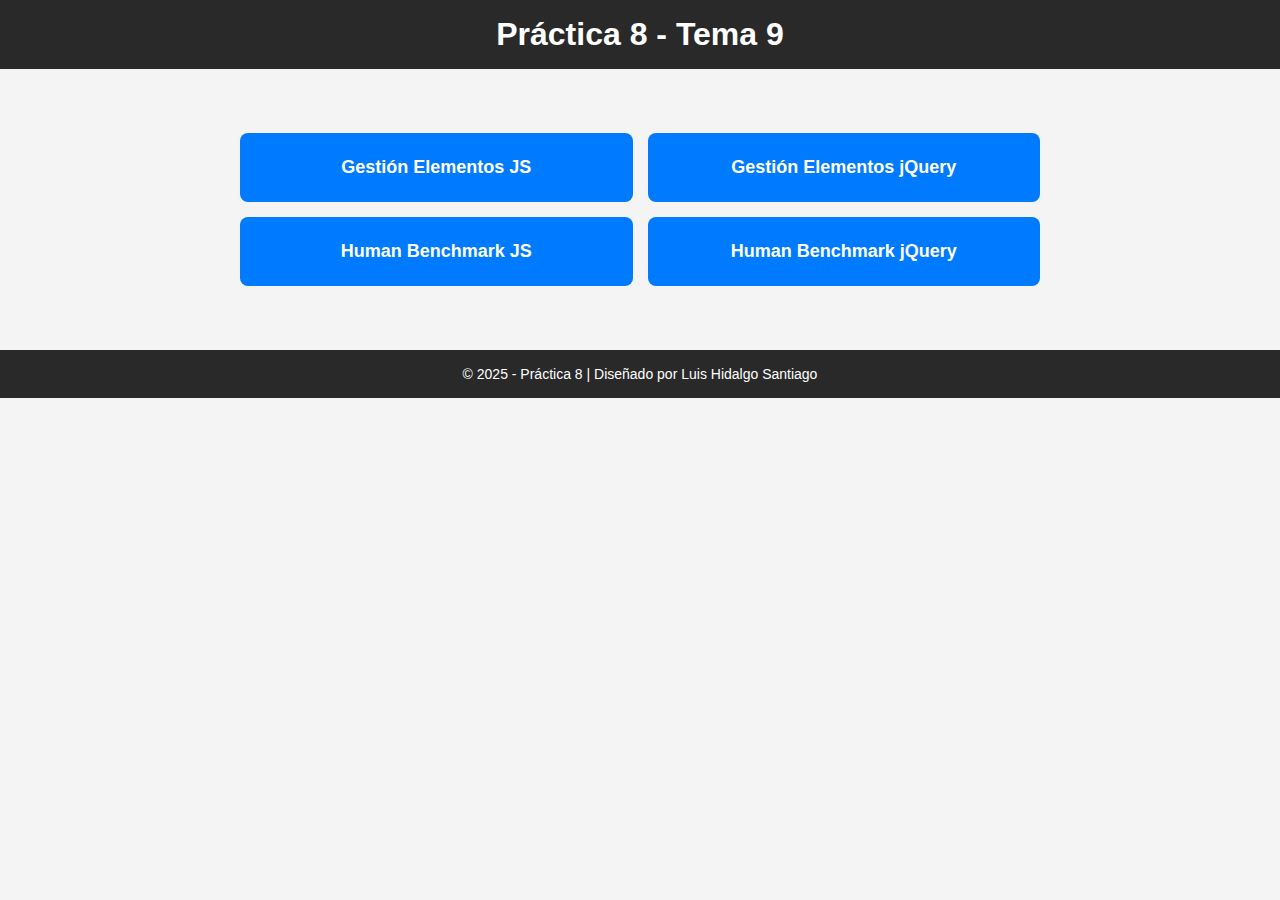
<file: index.html>
<!DOCTYPE html>
<html lang="es">
<head>
    <meta charset="UTF-8">
    <meta name="viewport" content="width=device-width, initial-scale=1.0">
    <title>Práctica 8</title>
    <link rel="stylesheet" href="style.css">
</head>
<body>
    <header>
        <h1>Práctica 8 - Tema 9</h1>
    </header>

    <main>
        <div class="grid-container">
            <a href="gestionelementos/index.html" class="grid-item">Gestión Elementos JS</a>
            <a href="gestionelementos/indexquery.html" class="grid-item">Gestión Elementos jQuery</a>
            <a href="humanbenchmark/index.html" class="grid-item">Human Benchmark JS</a>
            <a href="humanbenchmark/indexquery.html" class="grid-item">Human Benchmark jQuery</a>
        </div>
    </main>

    <footer>
        &copy; 2025 - Práctica 8 | Diseñado por Luis Hidalgo Santiago
    </footer>
</body>
</html>
</file>
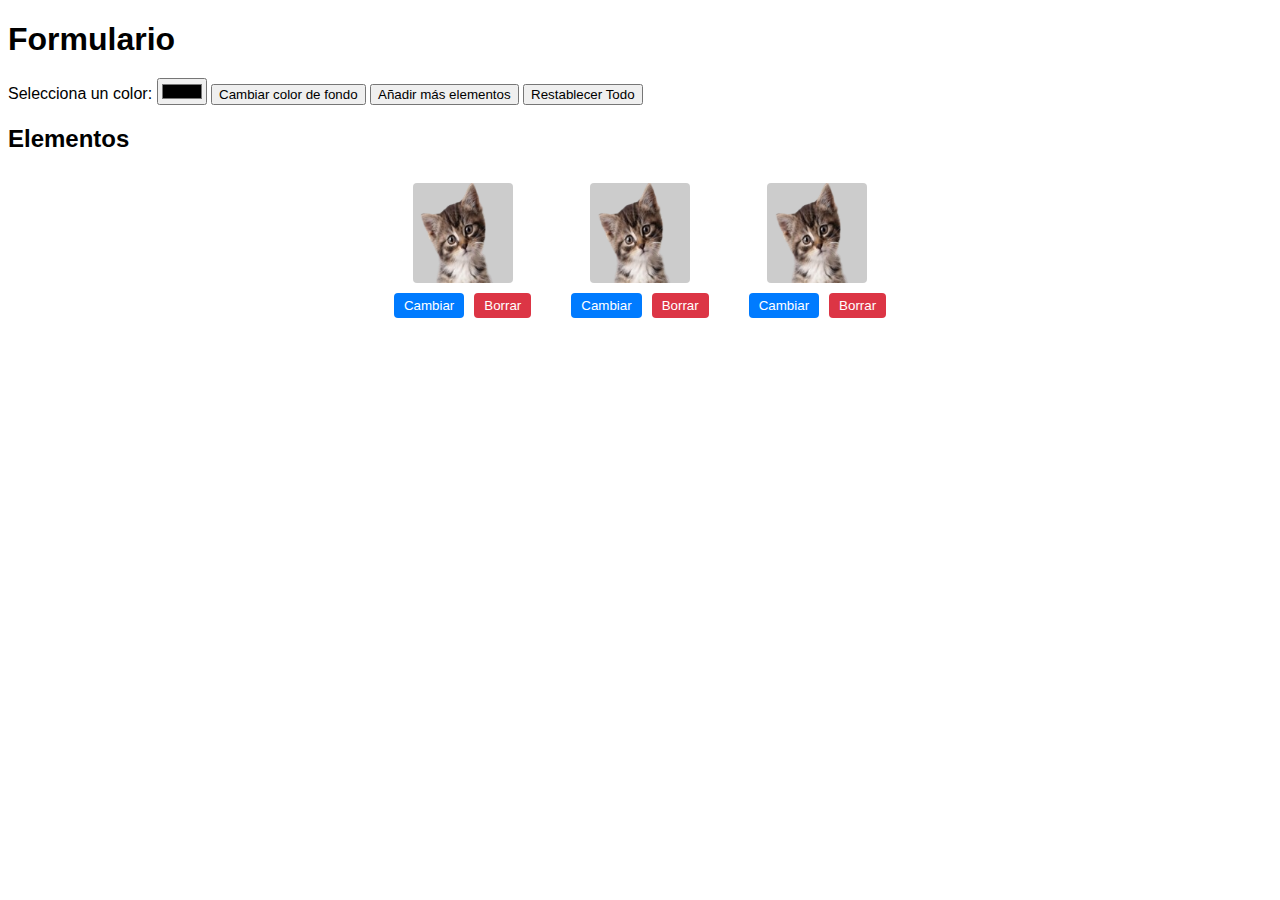
<file: gestionelementos/index.html>
<!DOCTYPE html>
<html lang="en">
<head>
    <meta charset="UTF-8">
    <meta name="viewport" content="width=device-width, initial-scale=1.0">
    <title>Galería</title>
    <link rel="stylesheet" href="style.css">
</head>
<body>
    <h1>Formulario</h1>
    <label for="colorPicker">Selecciona un color:</label>
    <input type="color" id="colorPicker">
    <button id="cambiarFondo">Cambiar color de fondo</button>
    <button id="añadirElemento">Añadir más elementos</button>
    <button id="resetear">Restablecer Todo</button>

    <h2>Elementos</h2>
    <div class="contenedor-elementos">
        <div class="elemento">
            <img src="gato.png" alt="Gato">
            <div class="botones">
                <button class="cambiar">Cambiar</button>
                <button class="borrar">Borrar</button>
            </div>
        </div>
        <div class="elemento">
            <img src="gato.png" alt="Gato">
            <div class="botones">
                <button class="cambiar">Cambiar</button>
                <button class="borrar">Borrar</button>
            </div>
        </div>
        <div class="elemento">
            <img src="gato.png" alt="Gato">
            <div class="botones">
                <button class="cambiar">Cambiar</button>
                <button class="borrar">Borrar</button>
            </div>
        </div>
    </div>
    <script src="script.js"></script>
</body>
</html>
</file>
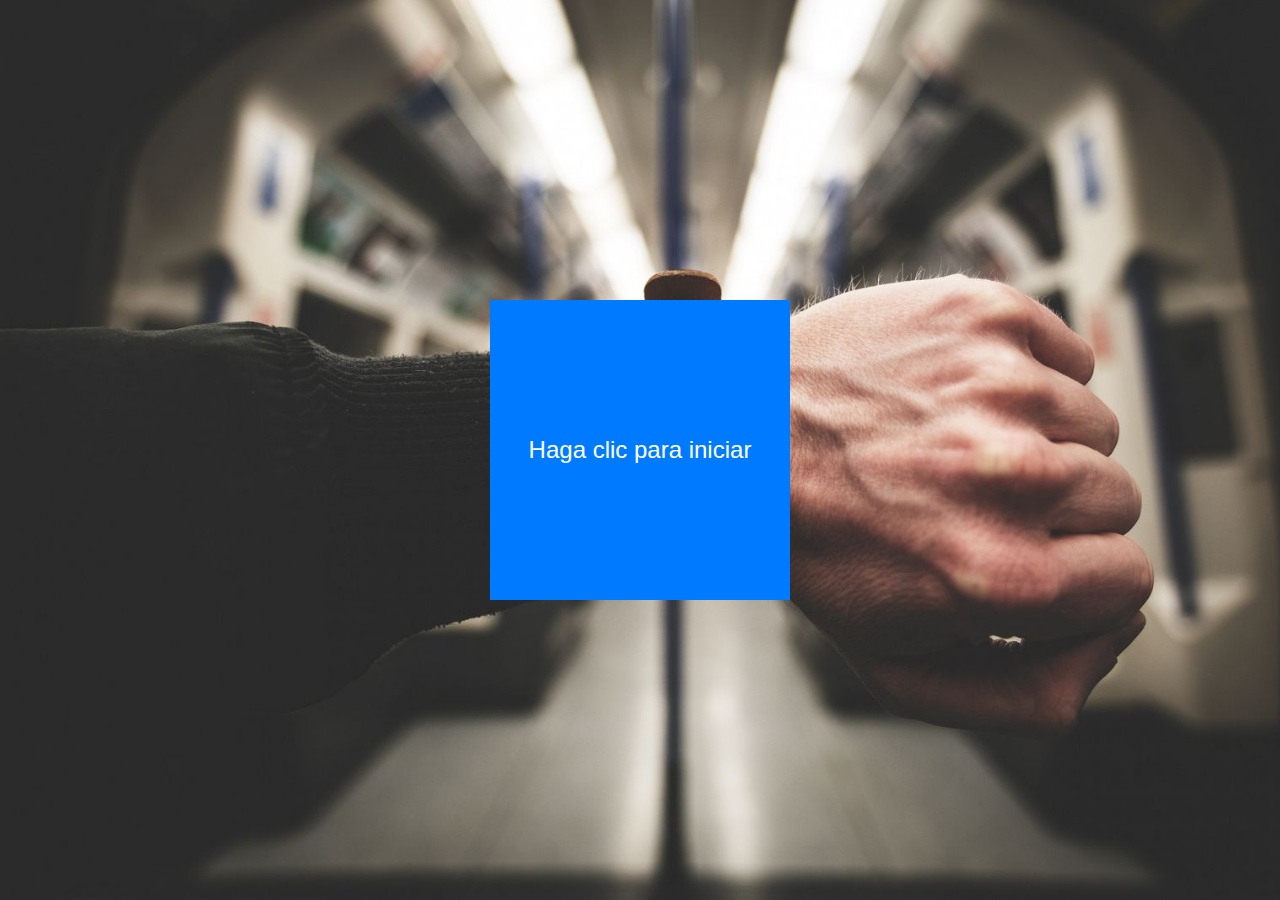
<file: humanbenchmark/index.html>
<!DOCTYPE html>
<html lang="es">
<head>
    <meta charset="UTF-8">
    <meta name="viewport" content="width=device-width, initial-scale=1.0">
    <title>Human Benchmark</title>
    <link rel="stylesheet" href="style.css">
</head>
<body>
    <div class="box">Haga clic para iniciar</div>
    <div class="result"></div>
    <script src="script.js"></script>
</body>
</html>
</file>
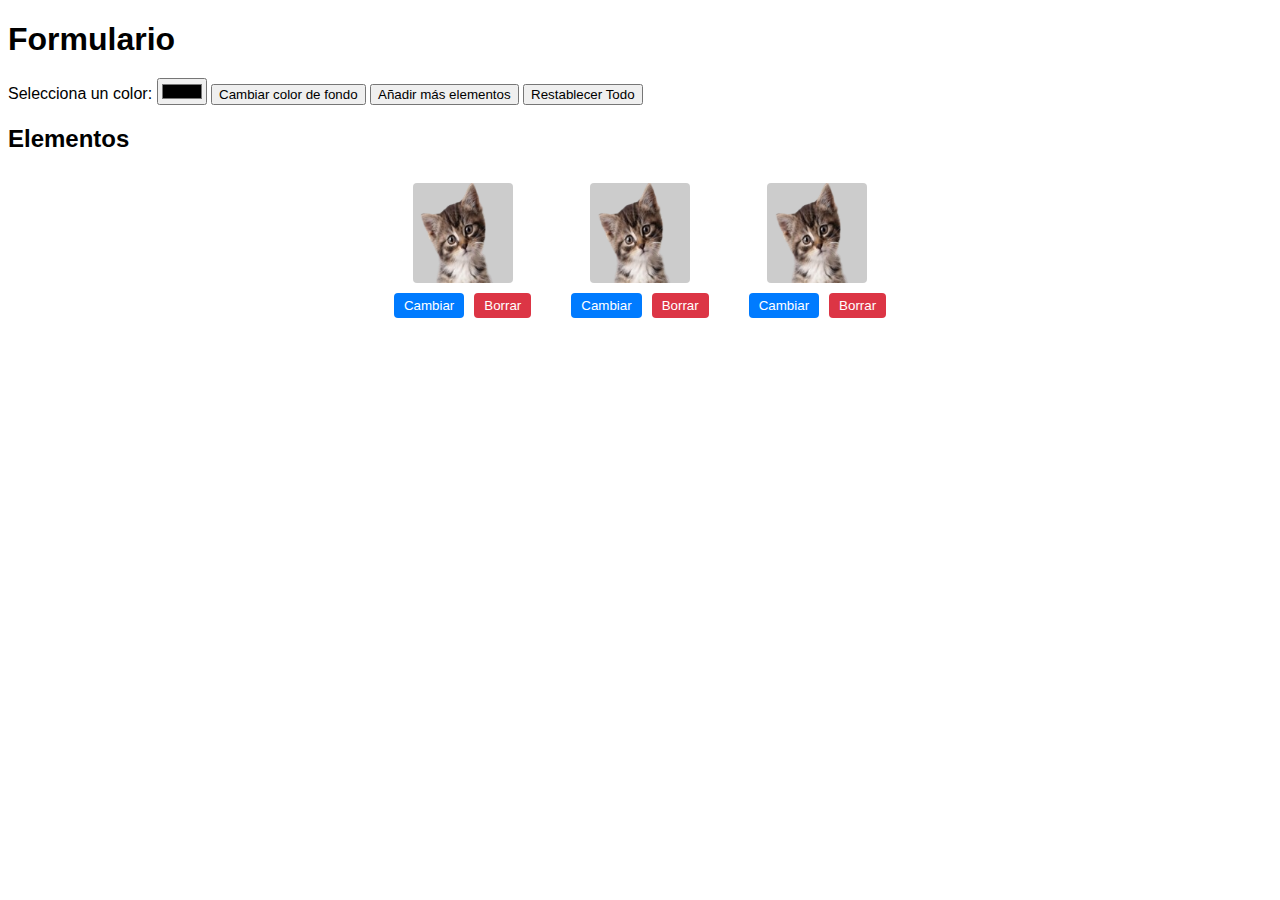
<file: gestionelementos/indexquery.html>
<!DOCTYPE html>
<html lang="en">
<head>
    <meta charset="UTF-8">
    <meta name="viewport" content="width=device-width, initial-scale=1.0">
    <title>Galería</title>
    <link rel="stylesheet" href="style.css">
</head>
<body>
    <h1>Formulario</h1>
    <label for="colorPicker">Selecciona un color:</label>
    <input type="color" id="colorPicker">
    <button id="cambiarFondo">Cambiar color de fondo</button>
    <button id="añadirElemento">Añadir más elementos</button>
    <button id="resetear">Restablecer Todo</button>

    <h2>Elementos</h2>
    <div class="contenedor-elementos">
        <div class="elemento">
            <img src="gato.png" alt="Gato">
            <div class="botones">
                <button class="cambiar">Cambiar</button>
                <button class="borrar">Borrar</button>
            </div>
        </div>
        <div class="elemento">
            <img src="gato.png" alt="Gato">
            <div class="botones">
                <button class="cambiar">Cambiar</button>
                <button class="borrar">Borrar</button>
            </div>
        </div>
        <div class="elemento">
            <img src="gato.png" alt="Gato">
            <div class="botones">
                <button class="cambiar">Cambiar</button>
                <button class="borrar">Borrar</button>
            </div>
        </div>
    </div>
    <script src="https://code.jquery.com/jquery-3.6.0.min.js"></script>
    <script src="scriptquery.js"></script>
</body>
</html>
</file>
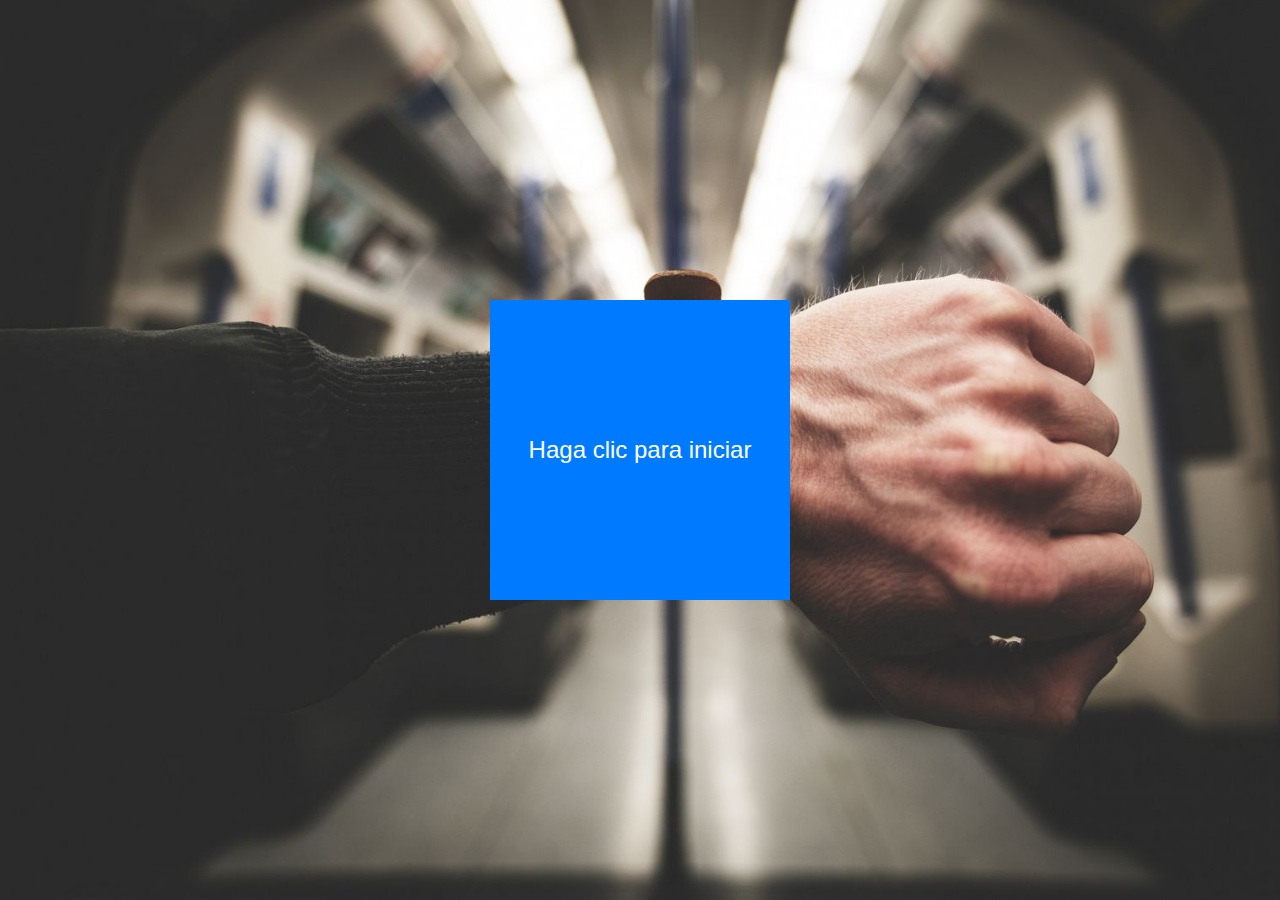
<file: humanbenchmark/indexquery.html>
<!DOCTYPE html>
<html lang="es">
<head>
    <meta charset="UTF-8">
    <meta name="viewport" content="width=device-width, initial-scale=1.0">
    <title>Human Benchmark</title>
    <link rel="stylesheet" href="style.css">
</head>
<body>
    <div class="box">Haga clic para iniciar</div>
    <div class="result"></div>
    <script src="https://code.jquery.com/jquery-3.6.0.min.js"></script>
    <script src="scriptquery.js"></script>
</body>
</html>
</file>
<file: style.css>
body {
    font-family: Arial, sans-serif;
    margin: 0;
    padding: 0;
    background-color: #f4f4f4;
    color: #333;
    text-align: center;
}

header {
    background-color: #292929;
    color: white;
    padding: 1rem 0;
}

h1 {
    margin: 0;
}

.grid-container {
    display: grid;
    grid-template-columns: repeat(2, 1fr);
    gap: 15px;
    padding: 2rem;
    max-width: 800px;
    margin: 2rem auto;
}

.grid-item {
    padding: 1.5rem;
    background-color: #007bff;
    color: white;
    text-decoration: none;
    border-radius: 8px;
    font-size: 18px;
    font-weight: bold;
    display: flex;
    justify-content: center;
    align-items: center;
    transition: background-color 0.3s ease;
}

.grid-item:hover {
    background-color: #0056b3;
}

footer {
    margin-top: 2rem;
    padding: 1rem 0;
    background-color: #292929;
    color: white;
    font-size: 14px;
}
</file>
<file: gestionelementos/style.css>
body {
    font-family: Arial, sans-serif;
}

h1 {
    margin-bottom: 20px;
}

form {
    margin-bottom: 20px;
}

form label {
    margin-right: 10px;
}

form input[type="color"] {
    margin-right: 10px;
}

.contenedor-elementos {
    display: flex;
    flex-wrap: wrap; /* Permitir que los elementos salten a nuevas filas */
    gap: 20px; /* Espacio entre los elementos */
    justify-content: center; /* Centrar las filas horizontalmente */
}

.elemento {
    display: flex;
    flex-direction: column; /* Botones debajo de la imagen */
    align-items: center;
    text-align: center;
    padding: 10px;
    border-radius: 8px;
}

.elemento img {
    width: 100px; /* Establece el ancho de la imagen */
    height: 100px; /* Establece la altura de la imagen */
    object-fit: cover; /* Asegura que la imagen se recorte y cubra todo el área del contenedor */
    background-color: #ccc; /* Fondo gris por defecto */
    border-radius: 4px;
}


.botones {
    margin-top: 10px;
    display: flex;
    gap: 10px; /* Espaciado entre los botones */
}

.botones button {
    padding: 5px 10px;
    border: none;
    border-radius: 4px;
    cursor: pointer;
}

.botones .cambiar {
    background-color: #007bff;
    color: white;
}

.botones .cambiar:hover {
    background-color: #0056b3;
}

.botones .borrar {
    background-color: #dc3545;
    color: white;
}

.botones .borrar:hover {
    background-color: #a71d2a;
}
</file>
<file: humanbenchmark/style.css>
body {
    background-image: url(reloj.jpeg);
    background-repeat: no-repeat;
    background-size: cover;
    font-family: Arial, sans-serif;
    text-align: center;
    margin: 0;
    padding: 0;
    height: 100vh;
    display: flex;
    justify-content: center;
    align-items: center;
    color: black;
    background-color: #f4f4f4;
}
.box {
    width: 300px;
    height: 300px;
    display: flex;
    justify-content: center;
    align-items: center;
    background-color: #007bff;
    color: white;
    font-size: 24px;
    cursor: pointer;
}
.red {
    background-color: #ff0000 !important;
}
.blue {
    background-color: #007bff !important;
}
.green {
    background-color: #00ff00 !important;
}
.result {
    margin-top: 20px;
    font-size: 18px;
}
</file>
